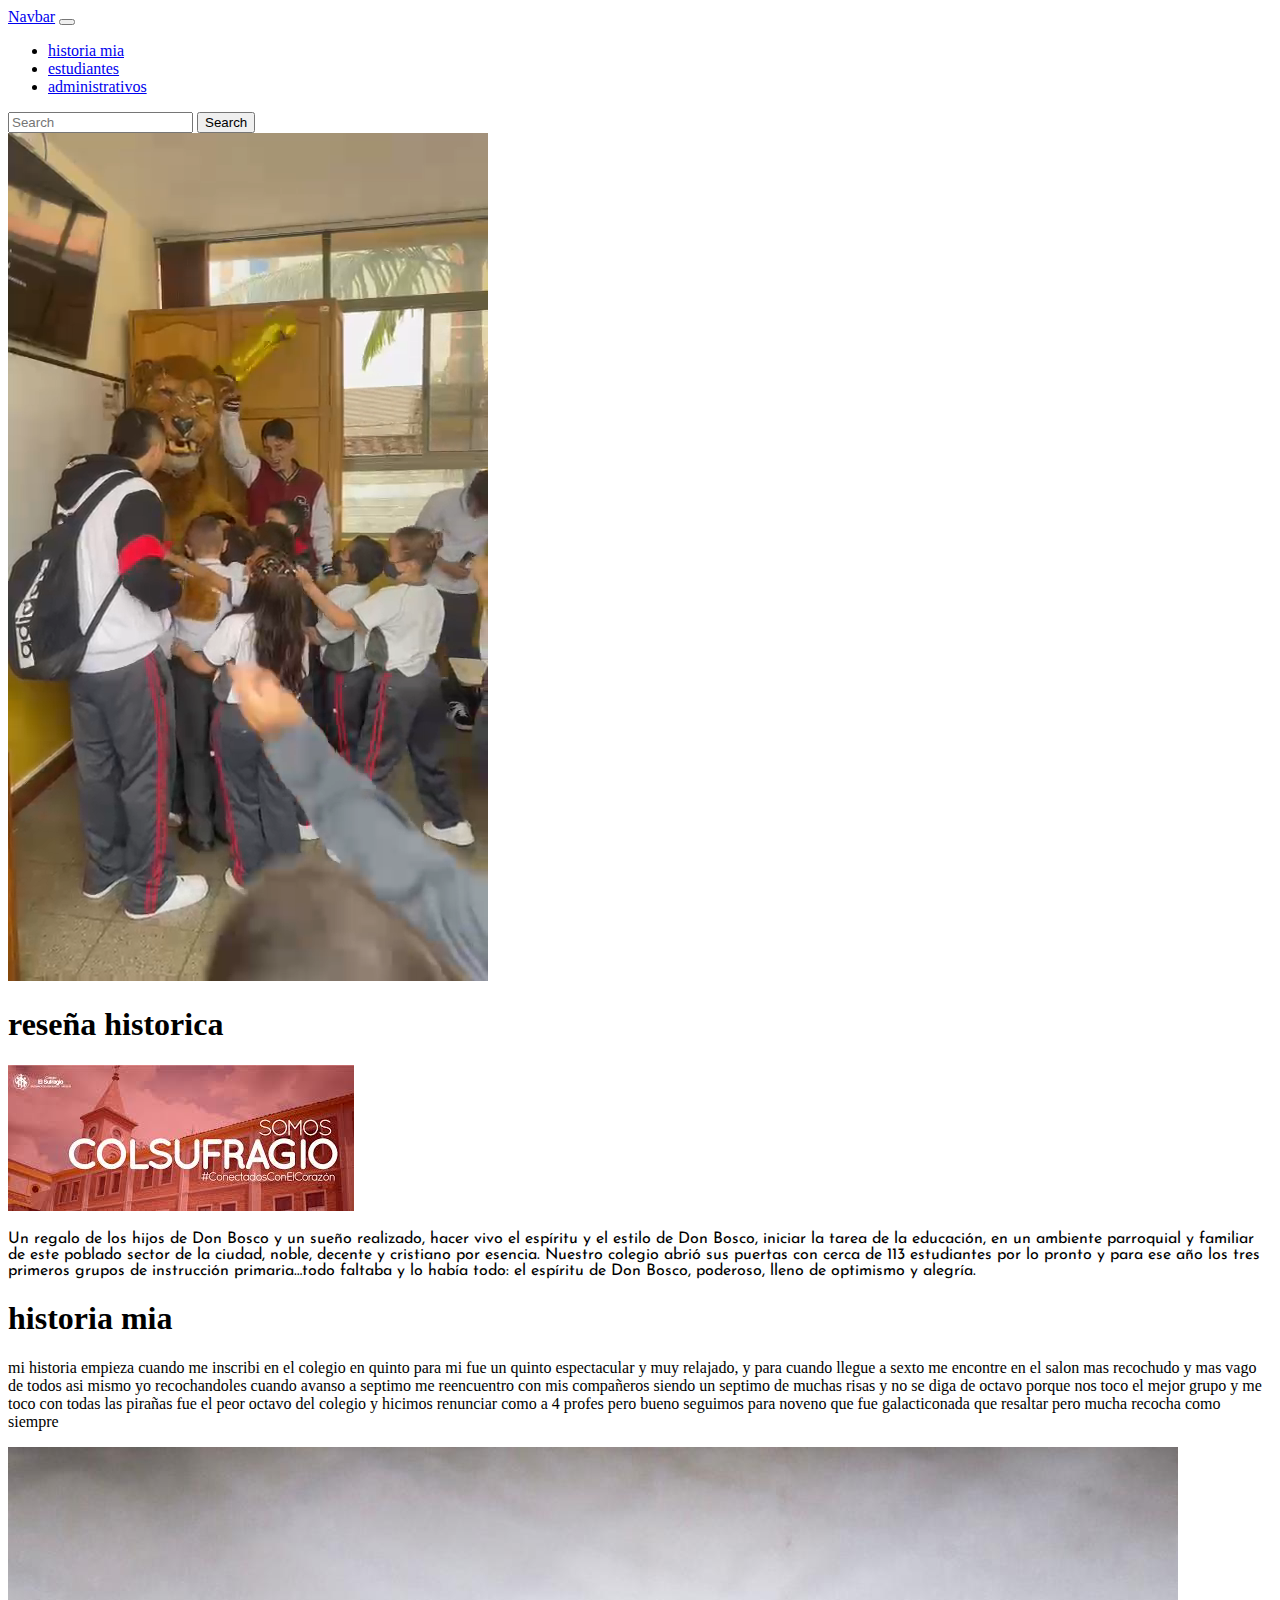
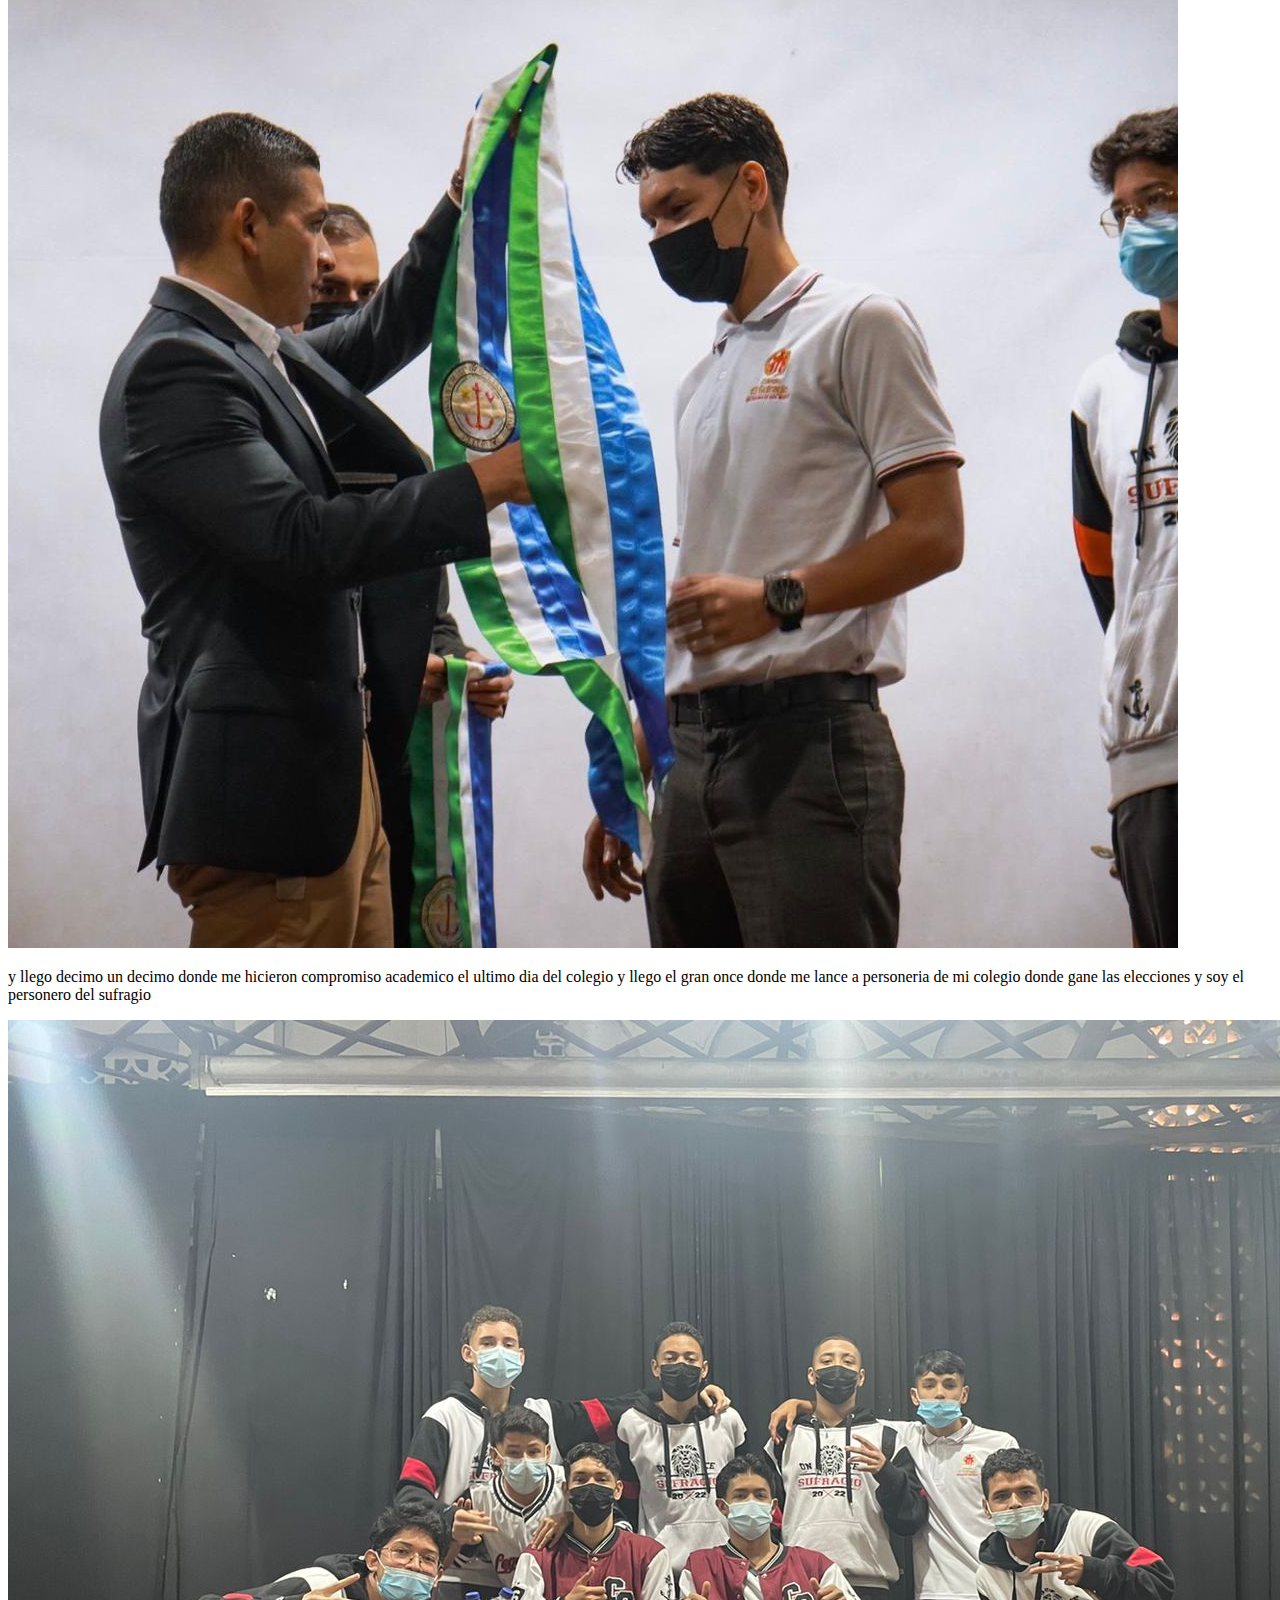
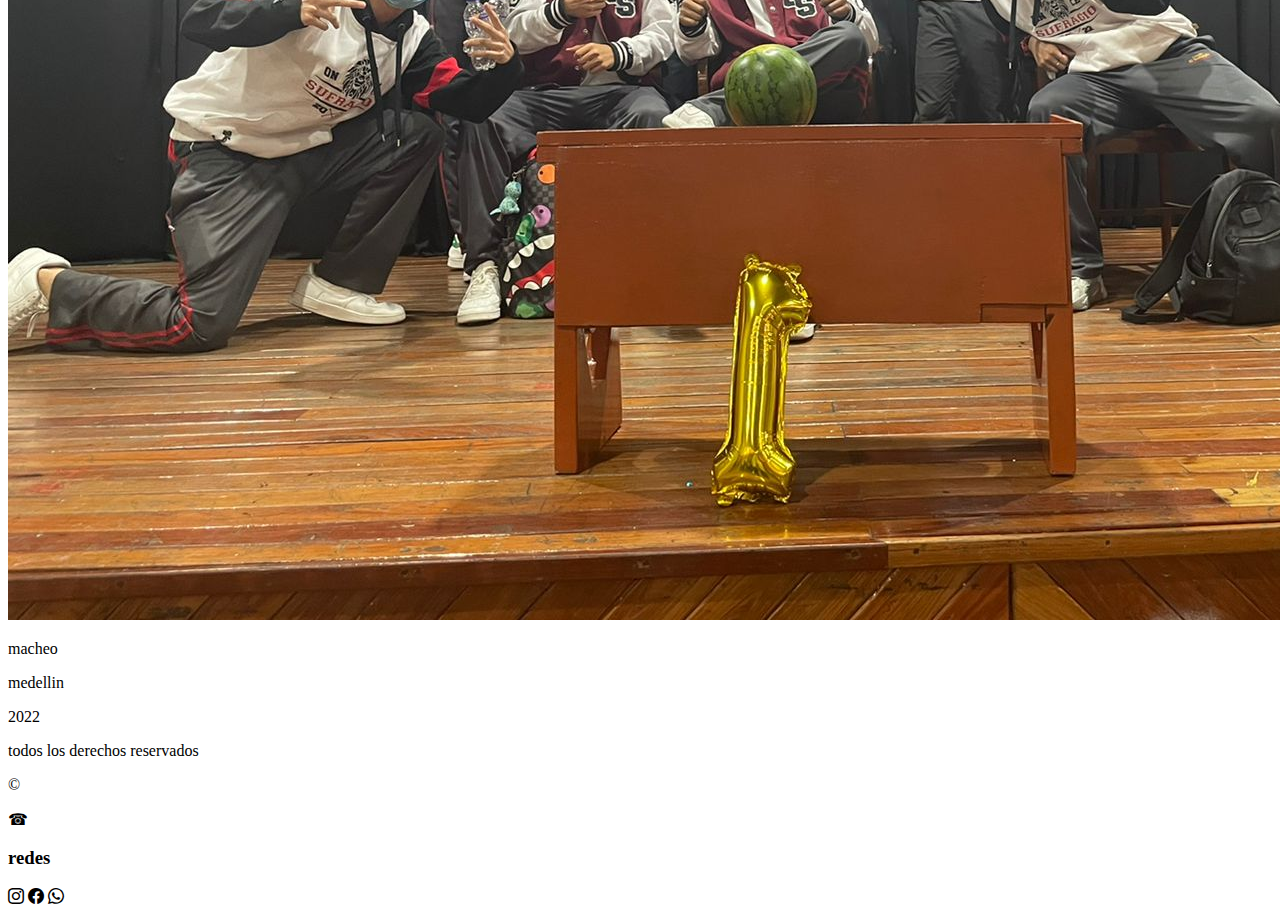
<file: index.html>
<!DOCTYPE html>
<html lang="en">
<head>
    <meta charset="UTF-8">
    <meta http-equiv="X-UA-Compatible" content="IE=edge">
    <meta name="viewport" content="width=device-width, initial-scale=1.0">
    <title>Document</title><link rel="preconnect" href="https://fonts.googleapis.com">
    <link rel="preconnect" href="https://fonts.gstatic.com" crossorigin>
    <link href="https://fonts.googleapis.com/css2?family=Josefin+Sans:ital,wght@1,300&display=swap" rel="stylesheet">
<link href="https://cdn.jsdelivr.net/npm/bootstrap@5.2.0-beta1/dist/css/bootstrap.min.css" rel="stylesheet" integrity="sha384-0evHe/X+R7YkIZDRvuzKMRqM+OrBnVFBL6DOitfPri4tjfHxaWutUpFmBp4vmVor" crossorigin="anonymous">
<link rel="stylesheet" href="estilos.css">
<link rel="stylesheet" href="https://cdn.jsdelivr.net/npm/bootstrap-icons@1.8.3/font/bootstrap-icons.css">
</head>
<body>
    <header>
        <nav class="navbar navbar-expand-lg bg-light">
            <div class="container-fluid">
              <a class="navbar-brand" href="#">Navbar</a>
              <button class="navbar-toggler" type="button" data-bs-toggle="collapse" data-bs-target="#navbarSupportedContent" aria-controls="navbarSupportedContent" aria-expanded="false" aria-label="Toggle navigation">
                <span class="navbar-toggler-icon"></span>
              </button>
              <div class="collapse navbar-collapse" id="navbarSupportedContent">
                <ul class="navbar-nav me-auto mb-2 mb-lg-0">
                  <li class="nav-item ">
                    <a class="nav-link active" aria-current="page" href="index.html">historia mia</a>
                  </li>
                  <li class="nav-item ">
                    <a class="nav-link active" aria-current="page" href="estudiantes.html">estudiantes</a>
                  </li>
                  <li class="nav-item ">
                    <a class="nav-link active" aria-current="page" href="administrativos.html">administrativos</a>
                  </li>
                  
                  
                </ul>
                <form class="d-flex" role="search">
                  <input class="form-control me-2" type="search" placeholder="Search" aria-label="Search">
                  <button class="btn btn-outline-success" type="submit">Search</button>
                </form>
              </div>
            </div>
          </nav>
    </header>

    <main>
        <video src="video/video.mp4" class="w-100" autoplay muted></video>
    </main>

        <div class="cointainer">
    <div class="row">
        <div class="col-6" >
            <h1 class="text-center">reseña historica</h1>
            <img src="img/images.jfif"  alt="" class="img-fluid w-100">
            <p class="fuente">Un regalo de los hijos de Don Bosco y un sueño realizado, hacer vivo el espíritu y el estilo de Don Bosco, iniciar la tarea de la educación, en un ambiente parroquial y familiar de este poblado sector de la ciudad, noble, decente y cristiano por esencia.
                Nuestro colegio abrió sus puertas con cerca de 113 estudiantes por lo pronto y para ese año los tres primeros grupos de instrucción primaria…todo faltaba y lo había todo: el espíritu de Don Bosco, poderoso, lleno de optimismo y alegría.</p>
        </div>
        <div class="col-6">
            <h1 class="text-center">historia mia</h1>
            <p>mi historia empieza cuando me inscribi en el colegio en quinto para mi fue un quinto espectacular y muy relajado, y para cuando llegue a sexto me encontre en el salon mas recochudo y mas vago de todos asi mismo yo recochandoles cuando avanso a septimo me reencuentro con mis compañeros siendo un septimo de muchas risas
                y no se diga de octavo porque nos toco el mejor grupo y me toco con todas las pirañas fue el peor octavo del colegio y hicimos renunciar como a 4 profes pero bueno seguimos para noveno que fue galacticonada que resaltar pero mucha recocha como siempre 
            </p>
            <img src="img/perso.jfif" alt="" class="img-fluid w-100">
            <p>y llego decimo un decimo donde me hicieron compromiso academico el ultimo dia del colegio y llego el gran once donde me lance a personeria de mi colegio donde gane las elecciones y soy el personero del sufragio </p>
            <img src="img/colicho.jfif" alt="" class="img-fluid w-100">
    </div>

</div>
    

    <footer class="bg-dark p-5 text-white text-center">
        <div class="cointainer">
            <div class="row">
                <div class="col-4">
                    <p>macheo</p>
                    <p>medellin</p>
                    <p>2022</p>
                </div>
                <div class="col-4">
                    <p>todos los derechos reservados</p>
                    <p>&copy;</p>
                    <p>&phone;</p>
                </div>
                <div class="col-4">
                    <h3>redes</h3>
                    <i class="bi bi-instagram"></i>
                    <i class="bi bi-facebook"></i>
                    <i class="bi bi-whatsapp"></i>
                </div>


            </div>


        </div>

    </footer>

<script src="https://cdn.jsdelivr.net/npm/bootstrap@5.2.0-beta1/dist/js/bootstrap.bundle.min.js" integrity="sha384-pprn3073KE6tl6bjs2QrFaJGz5/SUsLqktiwsUTF55Jfv3qYSDhgCecCxMW52nD2" crossorigin="anonymous"></script>
</body>
</html>
</file>
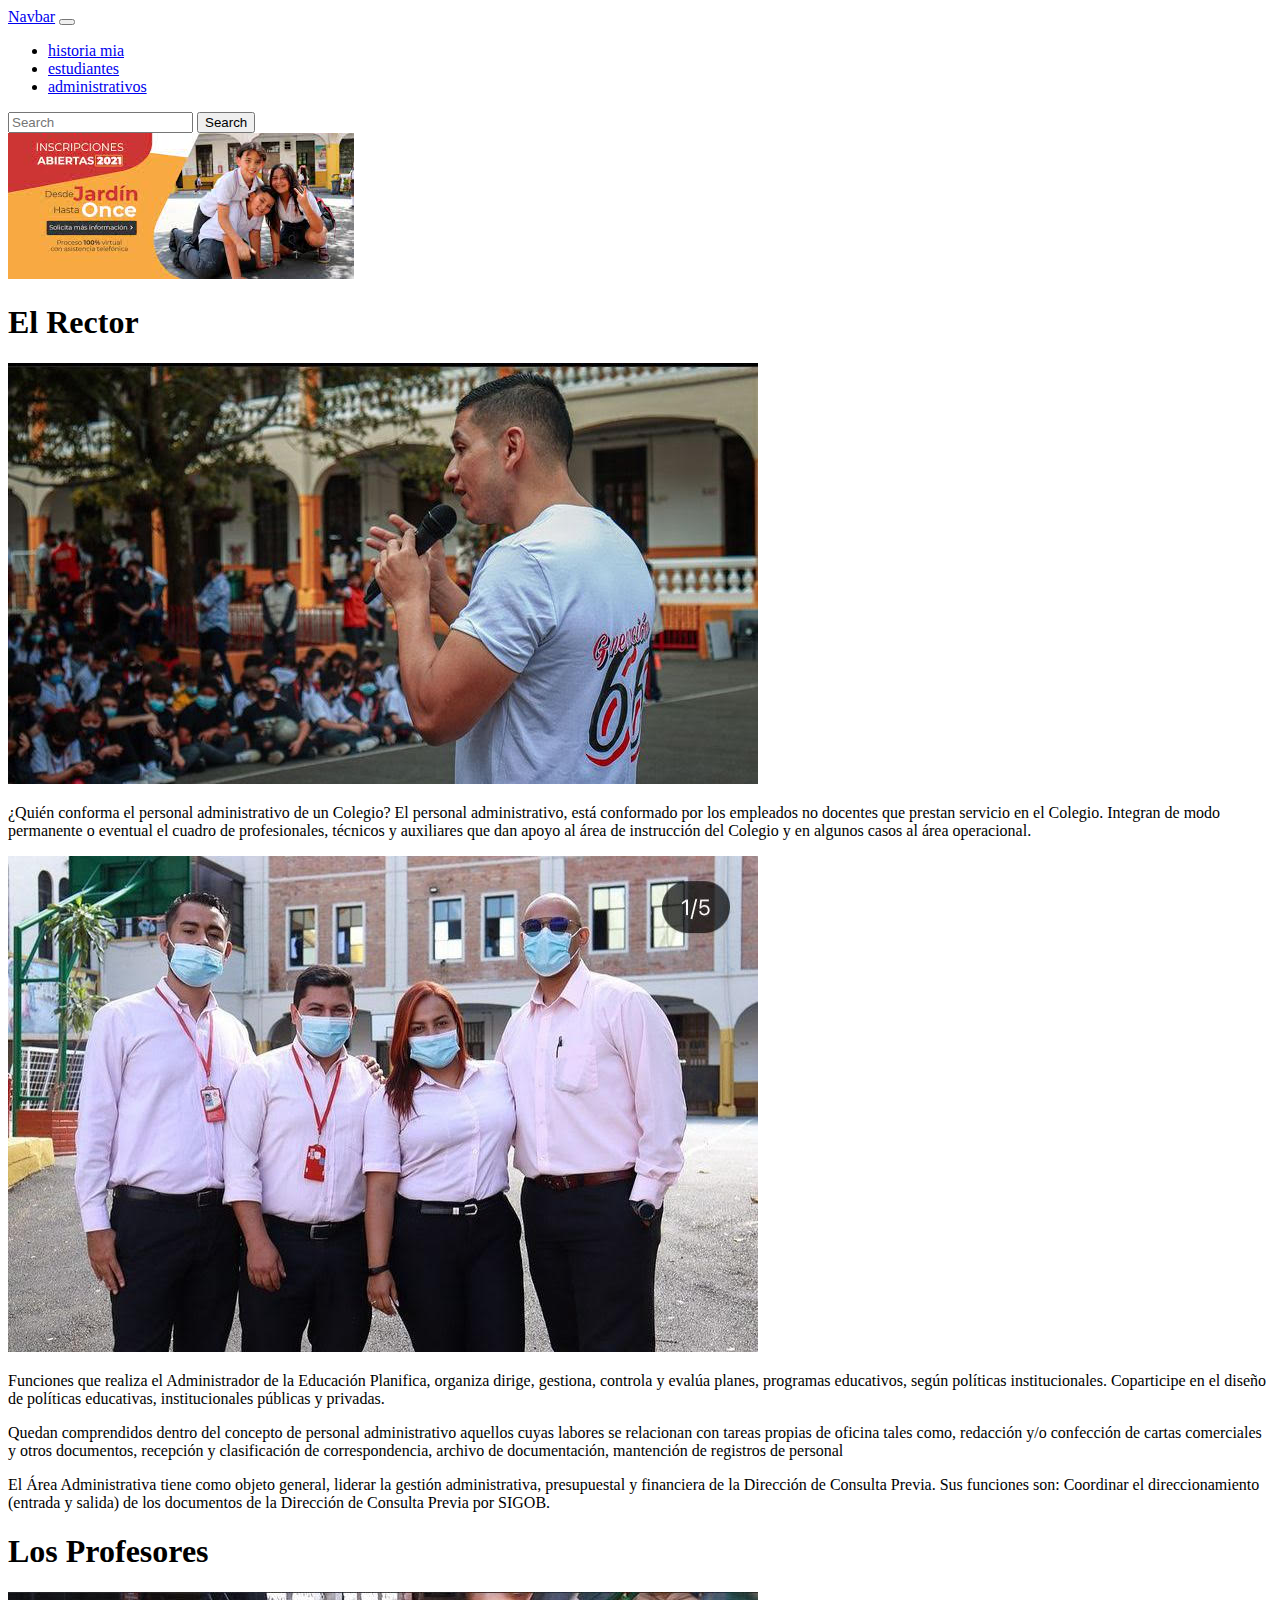
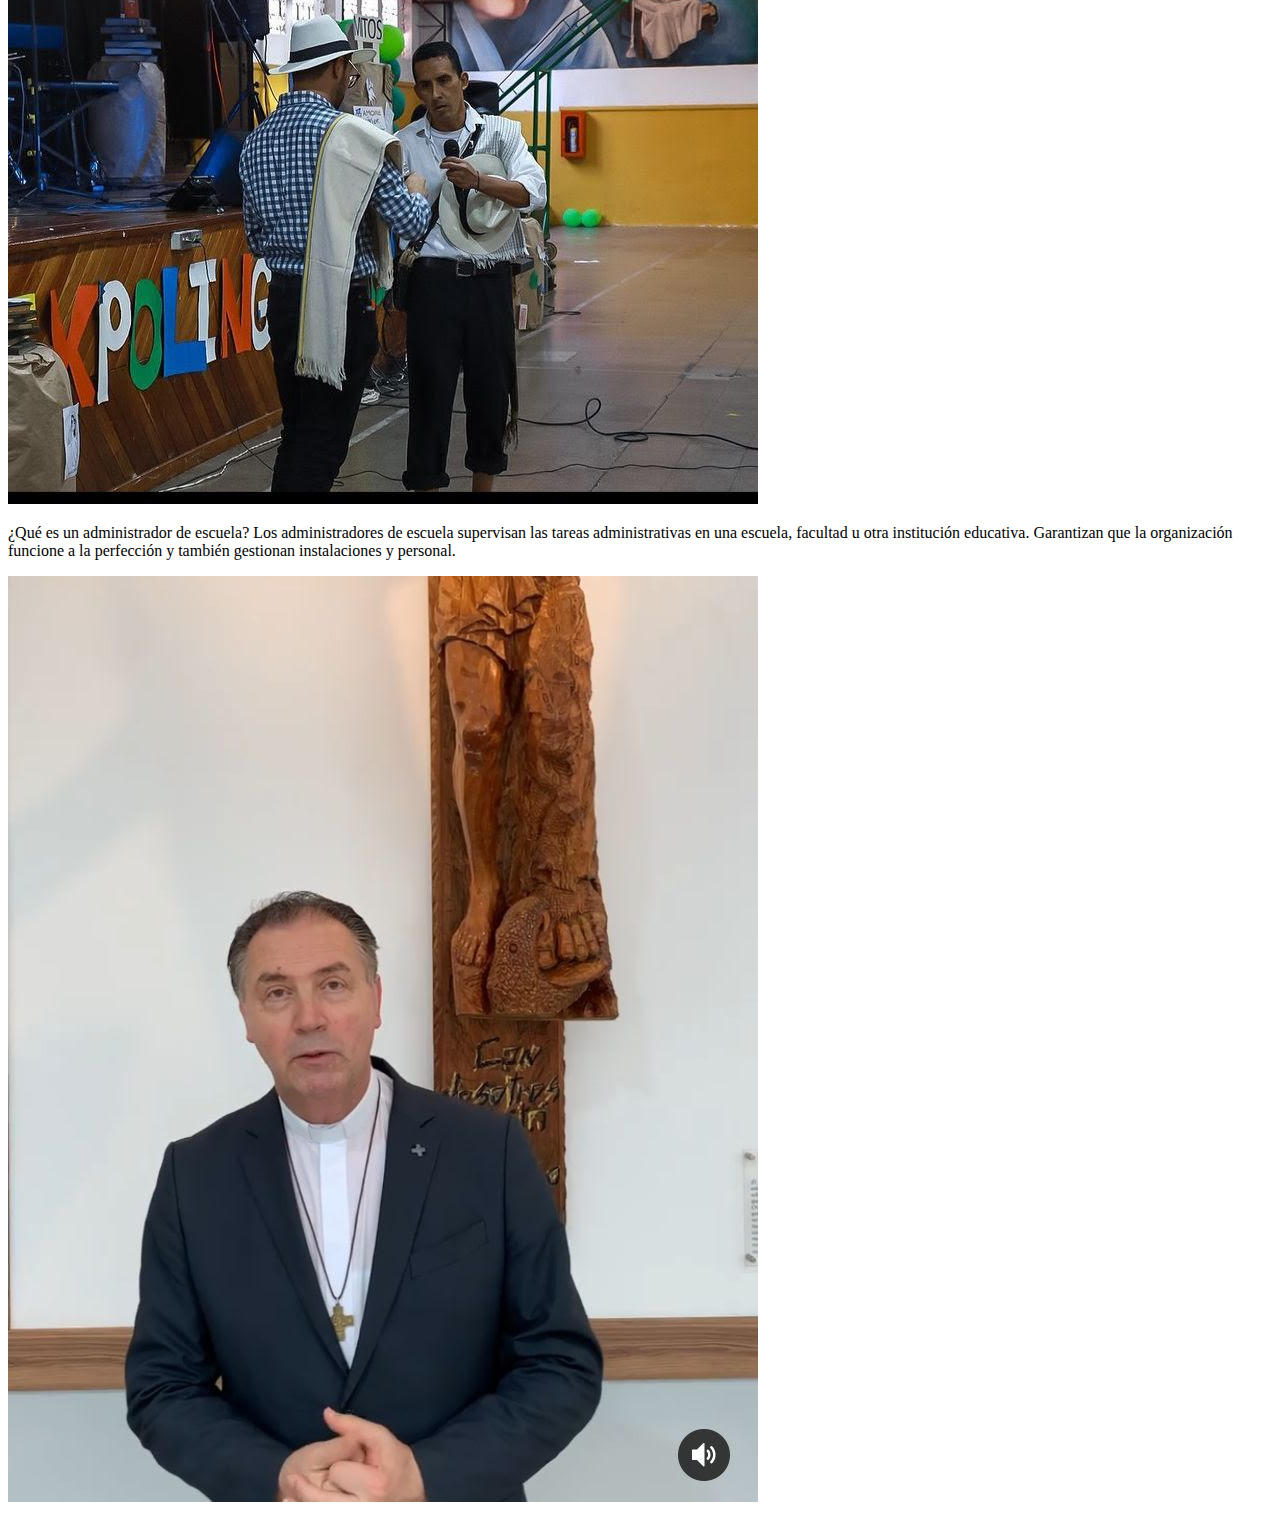
<file: administrativos.html>
<!DOCTYPE html>
<html lang="en">
<head>
    <meta charset="UTF-8">
    <meta http-equiv="X-UA-Compatible" content="IE=edge">
    <meta name="viewport" content="width=device-width, initial-scale=1.0">
    <title>Document</title>
    
<link href="https://cdn.jsdelivr.net/npm/bootstrap@5.2.0-beta1/dist/css/bootstrap.min.css" rel="stylesheet" integrity="sha384-0evHe/X+R7YkIZDRvuzKMRqM+OrBnVFBL6DOitfPri4tjfHxaWutUpFmBp4vmVor" crossorigin="anonymous">
</head>
<body>
    <header>
        <nav class="navbar navbar-expand-lg bg-light">
            <div class="container-fluid">
              <a class="navbar-brand" href="#">Navbar</a>
              <button class="navbar-toggler" type="button" data-bs-toggle="collapse" data-bs-target="#navbarSupportedContent" aria-controls="navbarSupportedContent" aria-expanded="false" aria-label="Toggle navigation">
                <span class="navbar-toggler-icon"></span>
              </button>
              <div class="collapse navbar-collapse" id="navbarSupportedContent">
                <ul class="navbar-nav me-auto mb-2 mb-lg-0">
                  <li class="nav-item ">
                    <a class="nav-link active" aria-current="page" href="index.html">historia mia</a>
                  </li>
                  <li class="nav-item ">
                    <a class="nav-link active" aria-current="page" href="estudiantes.html">estudiantes</a>
                  </li>
                  <li class="nav-item ">
                    <a class="nav-link active" aria-current="page" href="administrativos.html">administrativos</a>
                  </li>
                  
                  
                </ul>
                <form class="d-flex" role="search">
                  <input class="form-control me-2" type="search" placeholder="Search" aria-label="Search">
                  <button class="btn btn-outline-success" type="submit">Search</button>
                </form>
              </div>
            </div>
          </nav>

    </header>
    <main>
      <img src="img/primera.jfif" alt="" class="img-fluid w-100" >
     

      <div class="container">
        <div class="row">
          <div class="col-6">
           <h1>El Rector</h1>
            <img src="img/elrector.jpg" alt="" class="img-fluid w-100">
            <p>¿Quién conforma el personal administrativo de un Colegio?
              El personal administrativo, está conformado por los empleados no docentes que prestan servicio en el Colegio. Integran de modo permanente o eventual el cuadro de profesionales, técnicos y auxiliares que dan apoyo al área de instrucción del Colegio y en algunos casos al área operacional.</p>
              <img src="img/losprofes.jpg" alt="" class="img-fluid w-100">
              <p>Funciones que realiza el Administrador de la Educación

                Planifica, organiza dirige, gestiona, controla y evalúa planes, programas educativos, según políticas institucionales. Coparticipe en el diseño de políticas educativas, institucionales públicas y privadas.</p>
                <p>Quedan comprendidos dentro del concepto de personal administrativo aquellos cuyas labores se relacionan con tareas propias de oficina tales como, redacción y/o confección de cartas comerciales y otros documentos, recepción y clasificación de correspondencia, archivo de documentación, mantención de registros de personal </p>
                <p>El Área Administrativa tiene como objeto general, liderar la gestión administrativa, presupuestal y financiera de la Dirección de Consulta Previa. Sus funciones son: Coordinar el direccionamiento (entrada y salida) de los documentos de la Dirección de Consulta Previa por SIGOB.</p>


          </div>
          <div class="col-6">
           <h1>Los Profesores</h1>
            <img src="img/profes2.jpg" alt="" class="img-fluid w-100">
            <p>¿Qué es un administrador de escuela? Los administradores de escuela supervisan las tareas administrativas en una escuela, facultad u otra institución educativa. Garantizan que la organización funcione a la perfección y también gestionan instalaciones y personal.</p>
            <img src="img/elpadre.jpg" alt="" class="img-fluid w-100">
            
          </div>
        </div>
      </div>

    </main>
    <footer class="bg-dark p-5 text-white text-center">
      
    </footer>
<script src="https://cdn.jsdelivr.net/npm/bootstrap@5.2.0-beta1/dist/js/bootstrap.bundle.min.js" integrity="sha384-pprn3073KE6tl6bjs2QrFaJGz5/SUsLqktiwsUTF55Jfv3qYSDhgCecCxMW52nD2" crossorigin="anonymous"></script>
</body>
</html>
</file>
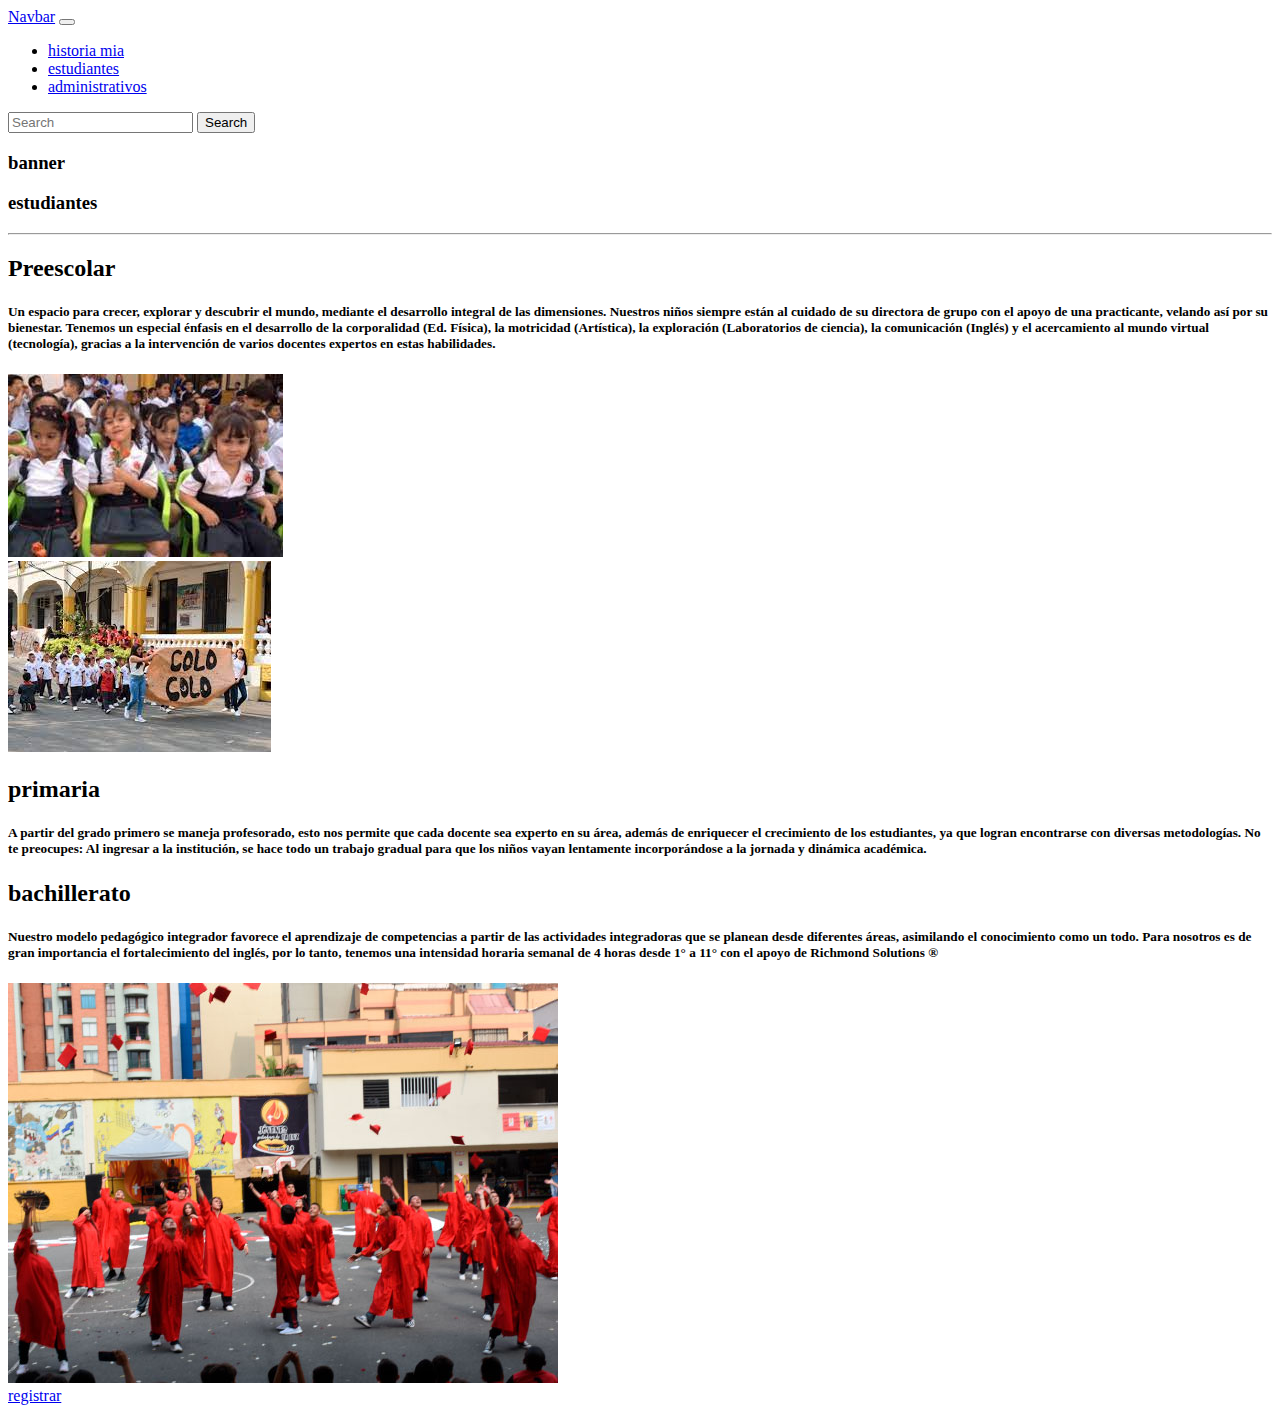
<file: estudiantes.html>
<!DOCTYPE html>
<html lang="en">
<head>
    <meta charset="UTF-8">
    <meta http-equiv="X-UA-Compatible" content="IE=edge">
    <meta name="viewport" content="width=device-width, initial-scale=1.0">
    <title>estudiantes</title>
    <link href="https://fonts.googleapis.com/css2?family=Josefin+Sans:ital,wght@1,300&display=swap" rel="stylesheet">
<link href="https://cdn.jsdelivr.net/npm/bootstrap@5.2.0-beta1/dist/css/bootstrap.min.css" rel="stylesheet" integrity="sha384-0evHe/X+R7YkIZDRvuzKMRqM+OrBnVFBL6DOitfPri4tjfHxaWutUpFmBp4vmVor" crossorigin="anonymous">
<link rel="stylesheet" href="estilos.css">
<link rel="stylesheet" href="https://cdn.jsdelivr.net/npm/bootstrap-icons@1.8.3/font/bootstrap-icons.css">
</head>
<body>
    <header>
        <nav class="navbar navbar-expand-lg bg-light">
            <div class="container-fluid">
              <a class="navbar-brand" href="#">Navbar</a>
              <button class="navbar-toggler" type="button" data-bs-toggle="collapse" data-bs-target="#navbarSupportedContent" aria-controls="navbarSupportedContent" aria-expanded="false" aria-label="Toggle navigation">
                <span class="navbar-toggler-icon"></span>
              </button>
              <div class="collapse navbar-collapse" id="navbarSupportedContent">
                <ul class="navbar-nav me-auto mb-2 mb-lg-0">
                  <li class="nav-item ">
                    <a class="nav-link active" aria-current="page" href="index.html">historia mia</a>
                  </li>
                  <li class="nav-item ">
                    <a class="nav-link active" aria-current="page" href="estudiantes.html">estudiantes</a>
                  </li>
                  <li class="nav-item ">
                    <a class="nav-link active" aria-current="page" href="administrativos.html">administrativos</a>
                  </li>
                  
                  
                </ul>
                <form class="d-flex" role="search">
                  <input class="form-control me-2" type="search" placeholder="Search" aria-label="Search">
                  <button class="btn btn-outline-success" type="submit">Search</button>
                </form>
              </div>
            </div>
          </nav>
    </header>

    <main class="bg-dark">
        <h3>banner</h3>
        <h3>estudiantes</h3>
        <hr>
        <div class="cointainer">
            <h2 class="text-white">Preescolar</h2>
            <div class="row">
                
                    <div class="col-8">
                            <h5 class="bg-warning">Un espacio para crecer, explorar y descubrir el mundo, mediante el desarrollo integral de las dimensiones.
                            Nuestros niños siempre están al cuidado de su directora de grupo con el apoyo de una practicante, velando así por su bienestar.
                            
                            Tenemos un especial énfasis en el desarrollo de la corporalidad (Ed. Física), la motricidad (Artística), la exploración (Laboratorios de ciencia), la comunicación (Inglés) y el acercamiento al mundo virtual (tecnología), gracias a la intervención de varios docentes expertos en estas habilidades.</h5>
                    </div>

                    <div class="col-4">
                        <img src="img/prescolarf.jfif" alt="" class="img-fluid w-100">
                    </div>

                    <div class="col-4">
                        <img src="img/primariaa.jfif" alt="" class="img-fluid w-100">
                    </div>
                    <div class="col-8">
                        <h2 class="text-white">primaria</h2>
                        <h5 class="bg-primary">A partir del grado primero se maneja profesorado, esto nos permite que cada docente sea experto en su área, además de enriquecer el crecimiento de los estudiantes, ya que logran encontrarse con diversas metodologías. No te preocupes: Al ingresar a la institución, se hace todo un trabajo gradual para que los niños vayan lentamente incorporándose a la jornada y dinámica académica.</h5>
                    </div>
                

                
                    <div class="col-8">
                        <h2 class="text-white">bachillerato</h2>
                        <h5 class="bg-info">Nuestro modelo pedagógico integrador favorece el aprendizaje de competencias a partir  de las actividades integradoras que se planean desde diferentes áreas, asimilando el conocimiento como un todo. Para nosotros es de gran importancia el fortalecimiento del inglés, por lo tanto, tenemos una intensidad horaria semanal de 4 horas desde 1° a 11° con el apoyo de Richmond Solutions ®
                        </h5>
                    </div>
                    <div class="col-4">
                        <img src="img/bachillerato.jpg" alt="" class="img-fluid w-100">
                    </div>
                
            </div>
        </div>
    </main>
    <section>
        <div class="row justify-content-center">
            <div class="col">
                <a href="formulario.html" class="btn btn-primary mx-auto d-block w-25">registrar</a>
            </div>
        </div>
    </section>

    <footer>

    </footer>
    
</body>
</html>
</file>
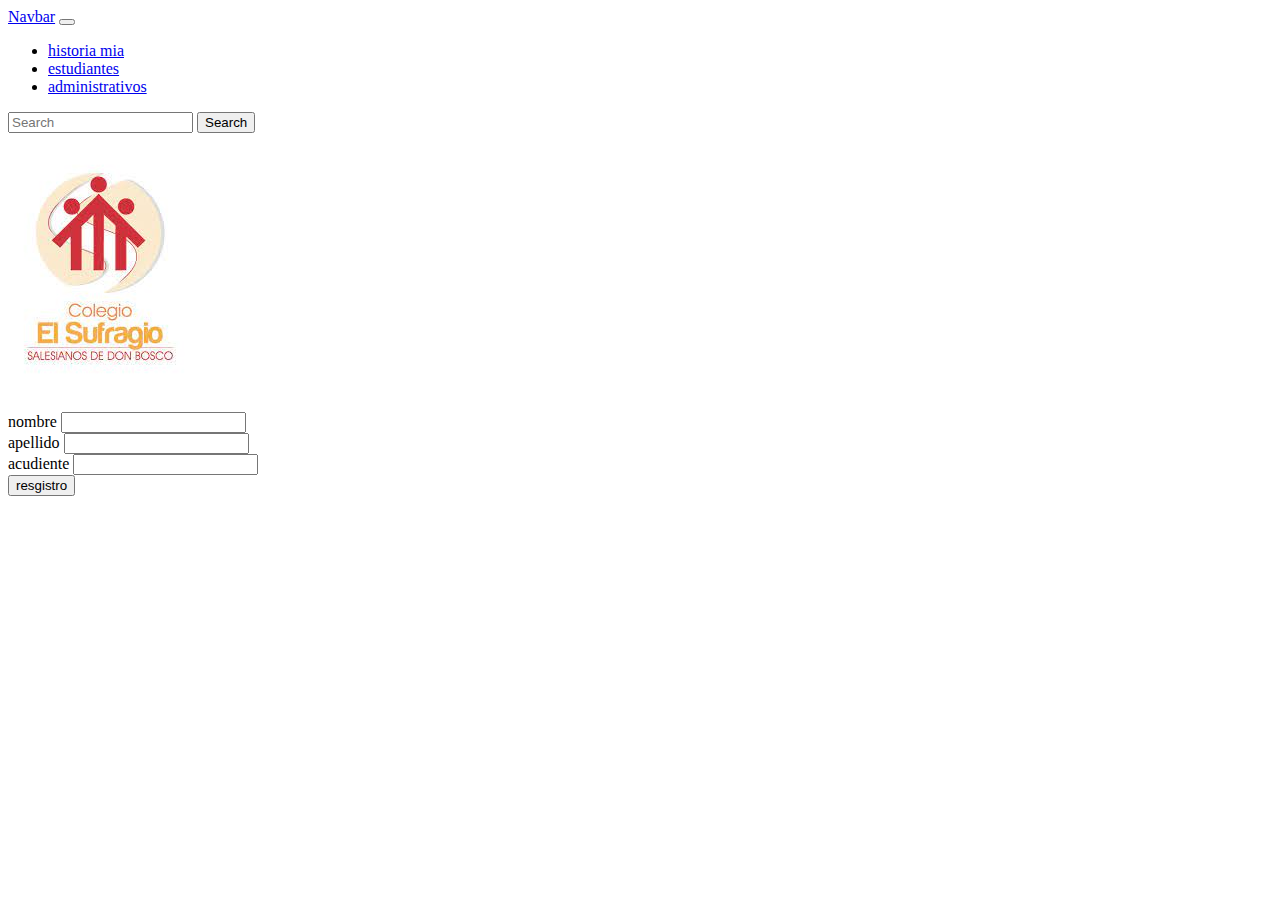
<file: formulario.html>
<!DOCTYPE html>
<html lang="en">
<head>
    <meta charset="UTF-8">
    <meta http-equiv="X-UA-Compatible" content="IE=edge">
    <meta name="viewport" content="width=device-width, initial-scale=1.0">
    <title>registro</title>
    <link href="https://cdn.jsdelivr.net/npm/bootstrap@5.2.0-beta1/dist/css/bootstrap.min.css" rel="stylesheet" integrity="sha384-0evHe/X+R7YkIZDRvuzKMRqM+OrBnVFBL6DOitfPri4tjfHxaWutUpFmBp4vmVor" crossorigin="anonymous">
<link rel="stylesheet" href="estilos.css">
<link rel="stylesheet" href="https://cdn.jsdelivr.net/npm/bootstrap-icons@1.8.3/font/bootstrap-icons.css">
</head>
<body>
    <header>
        <nav class="navbar navbar-expand-lg bg-light">
            <div class="container-fluid">
              <a class="navbar-brand" href="#">Navbar</a>
              <button class="navbar-toggler" type="button" data-bs-toggle="collapse" data-bs-target="#navbarSupportedContent" aria-controls="navbarSupportedContent" aria-expanded="false" aria-label="Toggle navigation">
                <span class="navbar-toggler-icon"></span>
              </button>
              <div class="collapse navbar-collapse" id="navbarSupportedContent">
                <ul class="navbar-nav me-auto mb-2 mb-lg-0">
                  <li class="nav-item ">
                    <a class="nav-link active" aria-current="page" href="index.html">historia mia</a>
                  </li>
                  <li class="nav-item ">
                    <a class="nav-link active" aria-current="page" href="estudiantes.html">estudiantes</a>
                  </li>
                  <li class="nav-item ">
                    <a class="nav-link active" aria-current="page" href="administrativos.html">administrativos</a>
                  </li>
                  
                  
                </ul>
                <form class="d-flex" role="search">
                  <input class="form-control me-2" type="search" placeholder="Search" aria-label="Search">
                  <button class="btn btn-outline-success" type="submit">Search</button>
                </form>
              </div>
            </div>
          </nav>
    </header>

    <main>
        <img class="d-block mx-auto" src="img/logosufra.jfif" alt="">
        <form>
            <div class="mb-3">
              <label for="exampleInputEmail1" class="form-label">nombre</label>
              <input type="email" class="form-control" id="exampleInputEmail1" aria-describedby="emailHelp">
            </div>
            <div class="mb-3">
              <label for="exampleInputPassword1" class="form-label">apellido</label>
              <input type="password" class="form-control" id="exampleInputPassword1">
            </div>
            <div class="mb-3">
                <label for="exampleInputPassword1" class="form-label">acudiente</label>
                <input type="password" class="form-control" id="exampleInputPassword1">
              </div>
            
            <button type="submit" class="btn btn-primary">resgistro</button>
          </form>


    </main>

    <footer>


    </footer>
    <script src="https://cdn.jsdelivr.net/npm/bootstrap@5.2.0-beta1/dist/js/bootstrap.bundle.min.js" integrity="sha384-pprn3073KE6tl6bjs2QrFaJGz5/SUsLqktiwsUTF55Jfv3qYSDhgCecCxMW52nD2" crossorigin="anonymous"></script>
</body>
</html>
</file>
<file: estilos.css>
.fuente{
    font-family: 'Josefin Sans', sans-serif;
}
.fondoestu{
    text-align: center;
    background: #000;
    color: azure;
}
</file>
